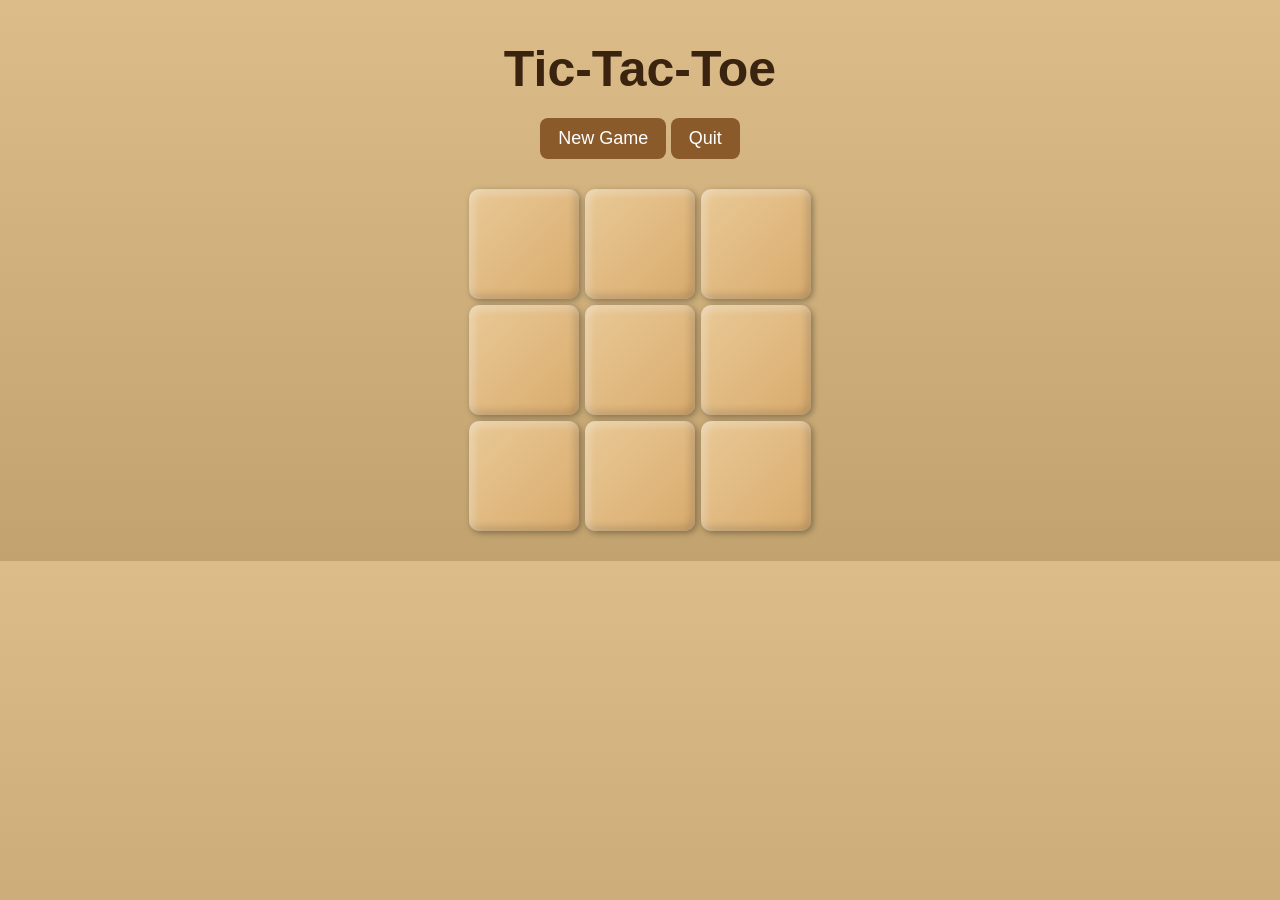
<file: tttbasic/target/tttbasic-1.0-SNAPSHOT/index.html>
<!DOCTYPE html>
<html>
<head>
    <meta charset="UTF-8">
    <title>Tic-Tac-Toe</title>
    <link rel="stylesheet" href="style.css">

    <style>
        /* body {
            font-family: Arial, sans-serif;
            text-align: center;
            margin-top: 40px;
        }

        #board {
            display: grid;
            grid-template-columns: repeat(3, 100px);
            gap: 5px;
            justify-content: center;
            margin: 20px auto;
        }

        .cell {
            width: 100px;
            height: 100px;
            font-size: 40px;
            cursor: pointer;
        }

        #message {
            margin-top: 20px;
            font-size: 20px;
        } */
    </style>
</head>
<body>

<h1>Tic-Tac-Toe</h1>

<button onclick="startGame()">New Game</button>
<button onclick="quitGame()">Quit</button>

<div id="board"></div>

<div id="message"></div>

<script>

// const SERVER = "http://localhost:5003";
const SERVER = "http://localhost:8080/tttbasic-1.0-SNAPSHOT"
let board = [0,0,0,0,0,0,0,0,0];
let gameOver = false;

createBoard();

async function startGame() {

    const response = await fetch(`${SERVER}/start`);

    const text = await response.text();

    const lines = text.trim().split(/\r?\n/);

    board =
        lines[1]
            .replace("BOARD:", "")
            .split(",")
            .map(Number);
    
    gameOver = false;

    renderBoard();

    setMessage("Your turn");
}

function createBoard() {

    const boardDiv =
        document.getElementById("board");

    boardDiv.innerHTML = "";

    for (let i = 0; i < 9; i++) {

        const button =
            document.createElement("button");

        button.className = "cell";

        button.onclick = () => makeMove(i);

        boardDiv.appendChild(button);
    }
}

function renderBoard() {

    const cells =
        document.querySelectorAll(".cell");

    for (let i = 0; i < 9; i++) {

        if (board[i] === 1) {
            cells[i].innerHTML = '<span class="x">X</span>';
        }
        else if (board[i] === 2) {
            cells[i].innerHTML = '<span class="o">O</span>';
        }
        else {
            cells[i].innerHTML = "";
        }
    }
}

async function makeMove(index) {
    if(gameOver){
        return;
    }

    const body = (index + 1) + "\nBOARD:" + board.join(",");
    console.log("Sending:");
    console.log(body);

    const response =
        await fetch(`${SERVER}/move`, {
            method: "POST",
            headers: {
            "Content-Type": "text/plain"
        },
            body: body
        });

    const text = await response.text();
    console.log(text);

    if (!response.ok) {
        setMessage(text);
        return;
    }

    const lines = text.split("\n");
    const status = lines[0];

    if (lines.length > 1) {
        board = lines[1]
                    .replace("BOARD:", "")
                    .split(",")
                    .map(Number);

        renderBoard();
    }

    switch (status) {

        case "CONTINUE":
            setMessage("Your turn");
            break;

        case "HUMAN_WIN":
            setMessage("You win!");
            gameOver = true;
            break;

        case "COMPUTER_WIN":
            setMessage("Computer wins!");
            gameOver = true;
            break;

        case "DRAW":
            setMessage("Draw!");
            gameOver = true;
            break;

        case "INVALID":
            setMessage("Invalid move.");
            break;

        case "OCCUPIED":
            setMessage("This cell is occupied.");
            break;
    }
}

async function quitGame() {

    await fetch(`${SERVER}/quit`);
    gameOver = true;
    setMessage("Game ended.");
}

function setMessage(msg) {
    document.getElementById("message")
            .textContent = msg;
}

startGame();

</script>

</body>
</html>
</file>
<file: tttbasic/target/tttbasic-1.0-SNAPSHOT/style.css>
body {
    font-family: Arial, sans-serif;
    text-align: center;
    background: #d8b67c;
    background-image:
        linear-gradient(rgba(255,255,255,.1), rgba(0,0,0,.1));
    margin-top: 40px;
}

h1 {
    color: #3a2410;
    font-size: 50px;
    margin-bottom: 20px;
}

#board {
    display: grid;
    grid-template-columns: repeat(3, 110px);
    gap: 6px;
    justify-content: center;
    margin: 30px auto;
}

.cell {
    width: 110px;
    height: 110px;
    border: none;
    border-radius: 10px;
    cursor: pointer;
    background: linear-gradient(135deg, #e9c996, #d9ab6d);
    box-shadow:
        inset 3px 3px 8px rgba(255,255,255,.4),
        inset -3px -3px 8px rgba(0,0,0,.2),
        2px 2px 6px rgba(0,0,0,.35);
    transition: transform .15s;
}

.cell:hover:not(:disabled) {
    transform: scale(1.05);
}

.x,
.o {
    font-size: 80px;
    font-weight: bold;
    line-height: 110px;
    display: block;
}

.x {
    color: #39ff14;
    text-shadow:
        0 0 5px #39ff14,
        0 0 10px #1fd100,
        2px 2px 2px rgba(0,0,0,.4);
}

.o {
    color: #ff2d2d;
    text-shadow:
        0 0 5px #ff5c5c,
        0 0 10px #d00000,
        2px 2px 2px rgba(0,0,0,.4);
}

#message {
    font-size: 28px;
    font-weight: bold;
    color: #3a2410;
    margin-top: 25px;
}

button {
    padding: 10px 18px;
    border: none;
    border-radius: 8px;
    background: #8b5a2b;
    color: white;
    font-size: 18px;
    cursor: pointer;
}

.x, .o {
    font-size: 70px;
    font-weight: bold;
    display: block;
    line-height: 100px;
    text-align: center;

    /* carved wood effect */
    text-shadow:
        1px 1px 0 #3b2416,
        2px 2px 0 #2a180f,
        3px 3px 5px rgba(0,0,0,0.4);
}

.x {
    color: #8b5a2b;   /* light wood */
}

.o {
    color: #8b5a2b;   /* darker wood */
}
</file>
<file: tttbasic/src/main/java/vgu/pe2026/ttt/basic/web/UI/style.css>
body {
    font-family: Arial, sans-serif;
    text-align: center;
    background: #d8b67c;
    background-image:
        linear-gradient(rgba(255,255,255,.1), rgba(0,0,0,.1));
    margin-top: 40px;
}

h1 {
    color: #3a2410;
    font-size: 50px;
    margin-bottom: 20px;
}

#board {
    display: grid;
    grid-template-columns: repeat(3, 110px);
    gap: 6px;
    justify-content: center;
    margin: 30px auto;
}

.cell {
    width: 110px;
    height: 110px;
    border: none;
    border-radius: 10px;
    cursor: pointer;
    background: linear-gradient(135deg, #e9c996, #d9ab6d);
    box-shadow:
        inset 3px 3px 8px rgba(255,255,255,.4),
        inset -3px -3px 8px rgba(0,0,0,.2),
        2px 2px 6px rgba(0,0,0,.35);
    transition: transform .15s;
}

.cell:hover:not(:disabled) {
    transform: scale(1.05);
}

.x,
.o {
    font-size: 80px;
    font-weight: bold;
    line-height: 110px;
    display: block;
}

.x {
    color: #39ff14;
    text-shadow:
        0 0 5px #39ff14,
        0 0 10px #1fd100,
        2px 2px 2px rgba(0,0,0,.4);
}

.o {
    color: #ff2d2d;
    text-shadow:
        0 0 5px #ff5c5c,
        0 0 10px #d00000,
        2px 2px 2px rgba(0,0,0,.4);
}

#message {
    font-size: 28px;
    font-weight: bold;
    color: #3a2410;
    margin-top: 25px;
}

button {
    padding: 10px 18px;
    border: none;
    border-radius: 8px;
    background: #8b5a2b;
    color: white;
    font-size: 18px;
    cursor: pointer;
}

.x, .o {
    font-size: 70px;
    font-weight: bold;
    display: block;
    line-height: 100px;
    text-align: center;

    /* carved wood effect */
    text-shadow:
        1px 1px 0 #3b2416,
        2px 2px 0 #2a180f,
        3px 3px 5px rgba(0,0,0,0.4);
}

.x {
    color: #8b5a2b;   /* light wood */
}

.o {
    color: #8b5a2b;   /* darker wood */
}
</file>
